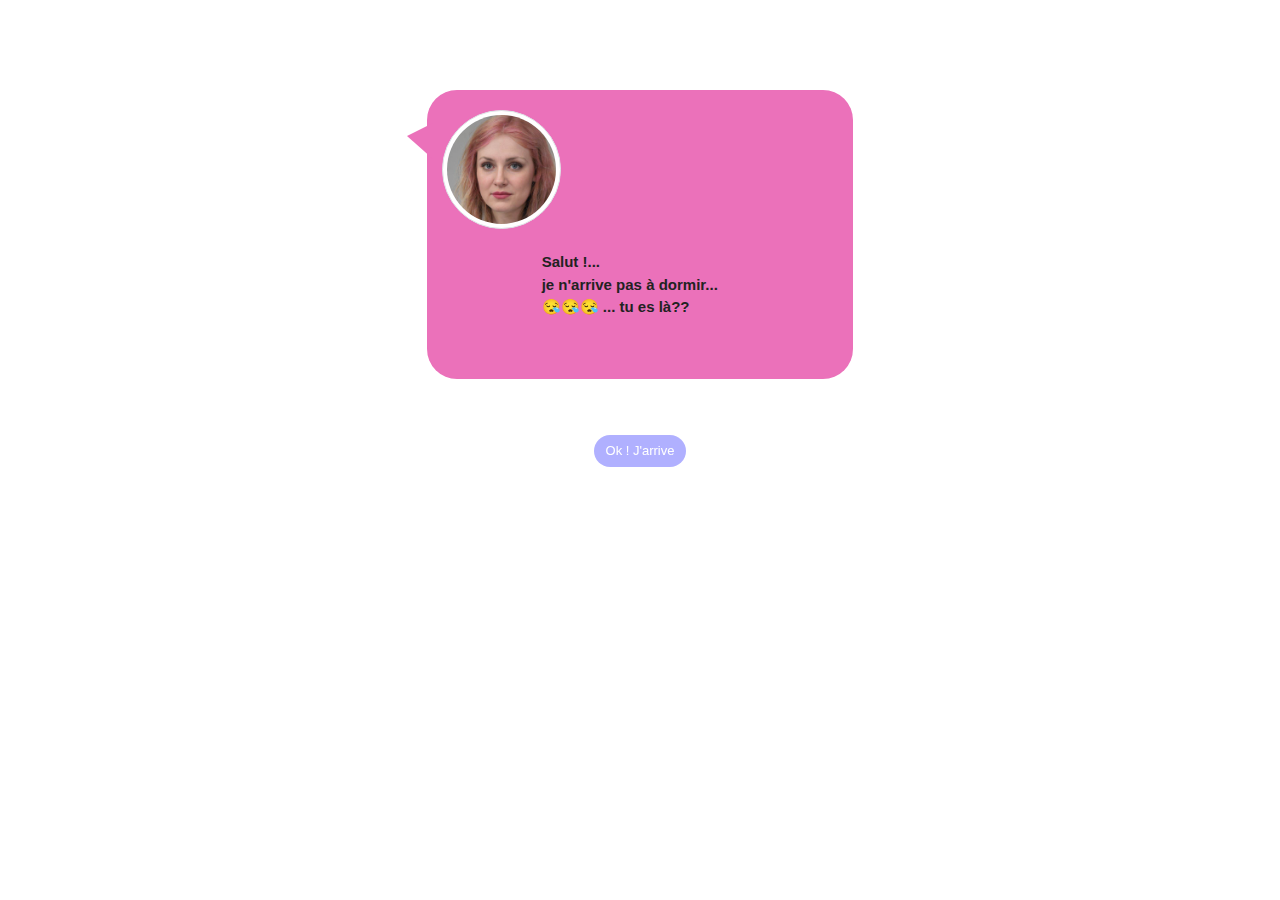
<file: index.html>
<!DOCTYPE html>
<html lang="en">
    <head>
        <meta charset="UTF-8">
        <meta name="viewport" content="width=device-width, initial-scale=1.0">
        <title>Welcome</title>
        <link rel="stylesheet" href="style.css">
        <link rel="stylesheet" href="bootstrap.min.css">
     <!--whistle sound-->
        <audio controls autoplay >
        <source src="whistle.mp3" type="audio/mpeg">Your browser does not support the audio element.</audio>
    </head>
        <body id="welcomepage">
            <!--Welcome bubble-->
            <div class="comments position-fixed">
                <div class="col-sm-12 col-md-4 comment bubble"> 
                    <img class="img-thumbnail rounded-circle"  src="sniff.jpg" alt="Sniffany profile photo">
                    <p><br><b>Salut !... <br> je n'arrive pas à dormir...<br>  😪😪😪 ... tu es là??
                </b> </p>
                </div>
                <div class="comments text-center">
                    <a class="btn position-relative text-center" href="chat.html" role="button">Ok ! J'arrive</a>
                </div>               
            </div>
        </body>
</html>
</file>
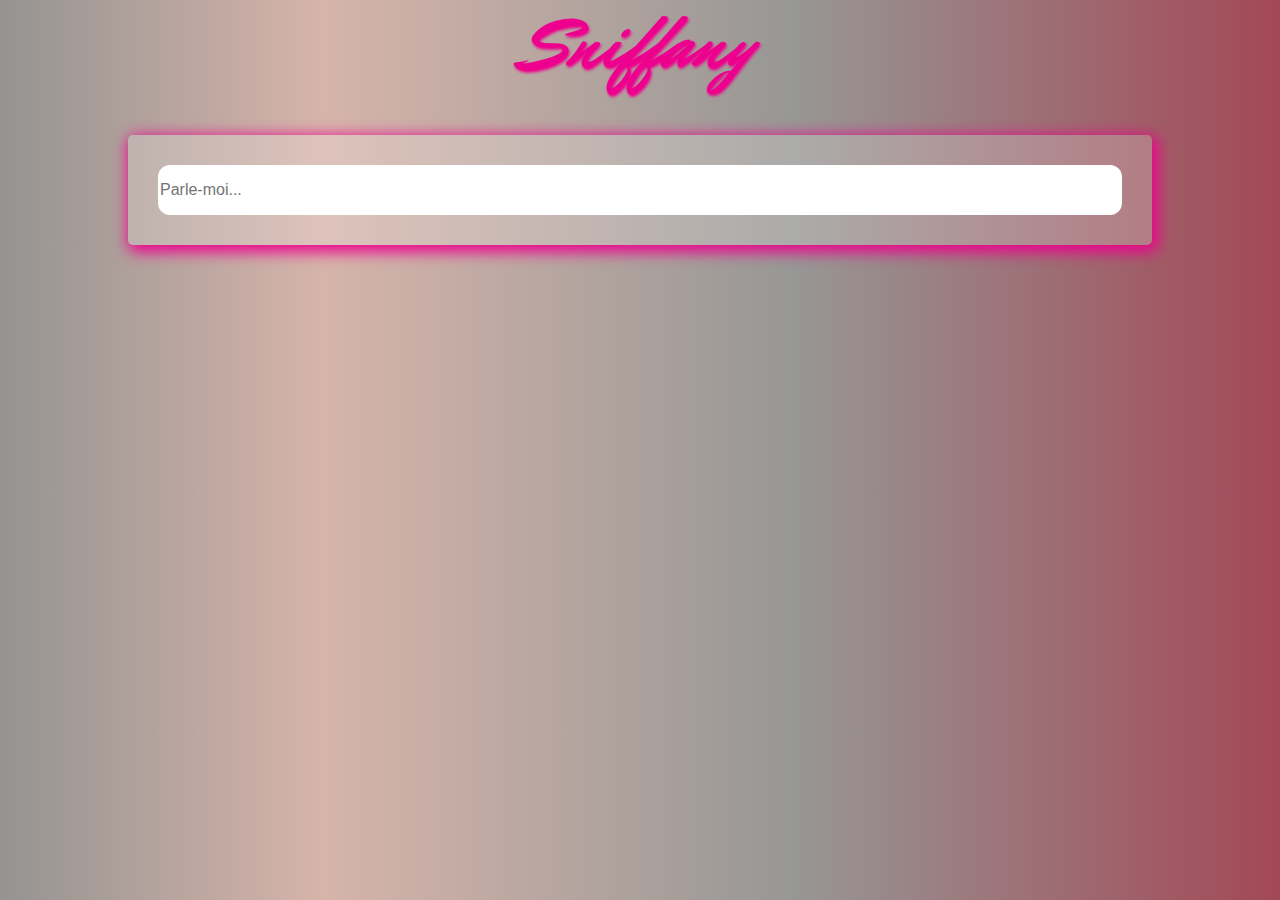
<file: chat.html>
<!DOCTYPE html>
<html>
<head>
<title>Chatbot</title>
<meta charset="UTF-8">
<meta name="viewport" content="width=device-width, initial-scale=1.0">
<script type="text/javascript" src="main.js"></script>
<link href="https://fonts.googleapis.com/css2?family=Mr+Dafoe&display=swap" rel="stylesheet">
<link rel="stylesheet" href="bootstrap.min.css"/>
<link rel="stylesheet" href="style.css"/>
</head>
		<body>
				<div class="header">
					<h1>Sniffany</h1>

				</div>
				<div class="container">
				<div class="row">
					<div class="col-md-12 col-sm-12 col-xs-12">
						<input id="input" type="text" placeholder="Parle-moi..." autocomplete="off"/>

						<div id="main">


						</div>
					</div>
				</div>

				</div>

		</body>
</html>
</file>
<file: style.css>
body {
background-image:
linear-gradient(to right, rgba(149, 147, 145, 1) 0%, 12.64880895614624%, rgba(214, 180, 170, 1) 25.29761791229248%, 43.60498487949371%, rgba(151, 151, 149, 1) 61.912351846694946%, 80.95617592334747%, rgba(163, 72, 86, 1) 100%);
color : #ee008e;
}

.header{
	text-align: center;
	margin-bottom: 45px;
}

h1{
	font-family: 'Mr Dafoe', cursive;
	color: #ee008e;
	text-shadow: 1.5px 1.5px 3px #ee008e;

	font-size: 75px;
}

.container{
	width: 80%;
	box-shadow: black;
    -webkit-box-shadow: 3px 4px 15px 3px #ee008e;
	border-radius: 5px;
	padding: 30px;
	background-color: rgb(255, 255, 255, 0.2);
}

span {
	color: rgb(239, 235, 255);
	padding: 5px;
	border-radius: 3px;

    display: inline-block;
}


#input {
	width : 100%;
}

#input{
	border: none;
	border-radius: 12px;
	height: 50px;

}


#bot, #user{
padding: 20px 0px 20px;
}


#bot-response{
background-color:lightpink;
color: black;

}

#user-response{
background-color: lightblue;
color: white;
text-align: right;
float : right;

}

#bot-response, #user-response{
font-size: 15px;
font-family: "Helvetica Neue", sans-serif;
border-radius: 12px;
margin-bottom: 20px;

}

/* Welcome BUBBLE */

.comments{
	height: 50%;
	margin: 0 auto;
	top: 10%;
	width: 100%;

}

.comments .comment {
	margin-bottom: 20px;
	margin: 0 auto;
	width: 70%;


}

.comments .comment p{
	margin: 0 0 40px 0;
	font-size: 15px;
	font-family: "Helvetica Neue", sans-serif;
	padding-left: 100px;
	

}

.bubble{
	background-color:  #eb71ba;
	border-radius: 30px;
	color: #222;
	padding: 20px;
	transform: (-50%, -50%);
	animation: pulse 0.6s ease-in;
}

.bubble::before{
	content: "";
	position: absolute;
	width: 0;
	height: 0;
	border-top: 13px solid transparent;
	border-right: 26px solid #eb71ba;
	border-bottom: 23px solid transparent;
	margin: 13px 0 0 -35px;
	animation: pulse 0.6s ease-in;


}

.bubble::after{
	content: "";
	position: absolute;
	transform: skewY(20deg);
	transform-origin: 100% 100%;
	animation: pulse 0.6s ease-in;

}

.img-thumbnail{

	width: 30%;
	
}

#welcomepage .btn{
	background-color: rgba(0, 0, 255, 0.31);
	border-radius: 50px;
	text-decoration: none;
	color: white;
	font-size: 13px;
	border: none;
	top: 25%;
	animation: fadeIn ease-in 1.5s;
	-webkit-animation: fadeIn ease-in 1.5s;
	-moz-animation: fadeIn ease-in 1.5s;
	-o-animation: fadeIn ease-in 1.5s;
	-ms-animation: fadeIn ease-in 1.5s;
}



@keyframes pulse{
	0%  {transform: scale(0);}
	25%  {transform: scale(0.9);}
	75%  {transform: scale(1.1);}
}


@keyframes fadeIn {
0% {opacity:0;}
100% {opacity:1;}
}

@-moz-keyframes fadeIn {
0% {opacity:0;}
100% {opacity:1;}
}

@-webkit-keyframes fadeIn {
0% {opacity:0;}
100% {opacity:1;}
}

@-o-keyframes fadeIn {
0% {opacity:0;}
100% {opacity:1;}
}

@-ms-keyframes fadeIn {
0% {opacity:0;}
100% {opacity:1;}
}

/* audio */
#notifypop{ display:none;}
audio {display: none;}
</file>
